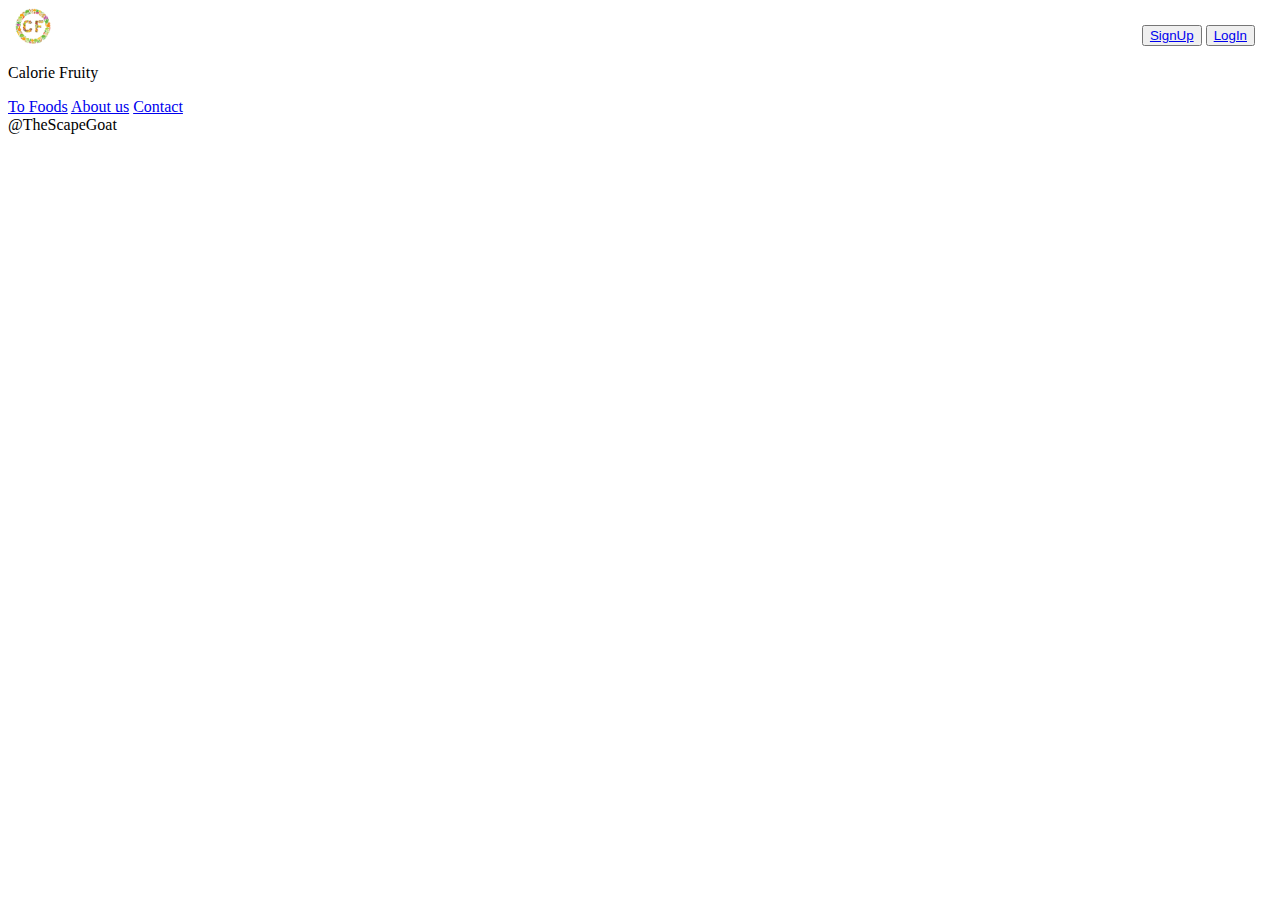
<file: target/classes/static/index.html>
<!DOCTYPE html>
<html xmlns:th="http://www.thymeleaf.org">


<head>
  <meta charset="UTF-8">
  <title>Calorie Fruity</title>
  <link rel='stylesheet' type='text/css' href='index.css'>
  <link rel="stylesheet" href="https://stackpath.bootstrapcdn.com/bootstrap/4.1.3/css/bootstrap.min.css" integrity="sha384-MCw98/SFnGE8fJT3GXwEOngsV7Zt27NXFoaoApmYm81iuXoPkFOJwJ8ERdknLPMO" crossorigin="anonymous">
</head>

<body>

  <div class="row">
    <div class="col-sm-2">
      <img id="Logo" src="images/CalorieFruityLogo.png" />
    </div>
    <div class="col-sm-2">
      <p id="Name">Calorie Fruity</p>
    </div>



    <div class="col-sm-8">
      <div id="authDiv">
        <button class="authButton">
          <a href="/foods">SignUp</a>
        </button>
        <button class="authButton">
          <a href="/foods">LogIn</a>
        </button>
      </div>
    </div>

  </div>

  <div class="row">

    <button1>
      <a class="buttonText" href="/foods">To Foods</a>
    </button1>

    <button1>
      <a class="buttonText" href="/about">About us</a>
    </button1>

    <button1>
      <a class="buttonText" href="/contact">Contact</a>
    </button1>

  </div>


  <label>
    @TheScapeGoat
  </label>



</body>

</html>
</file>
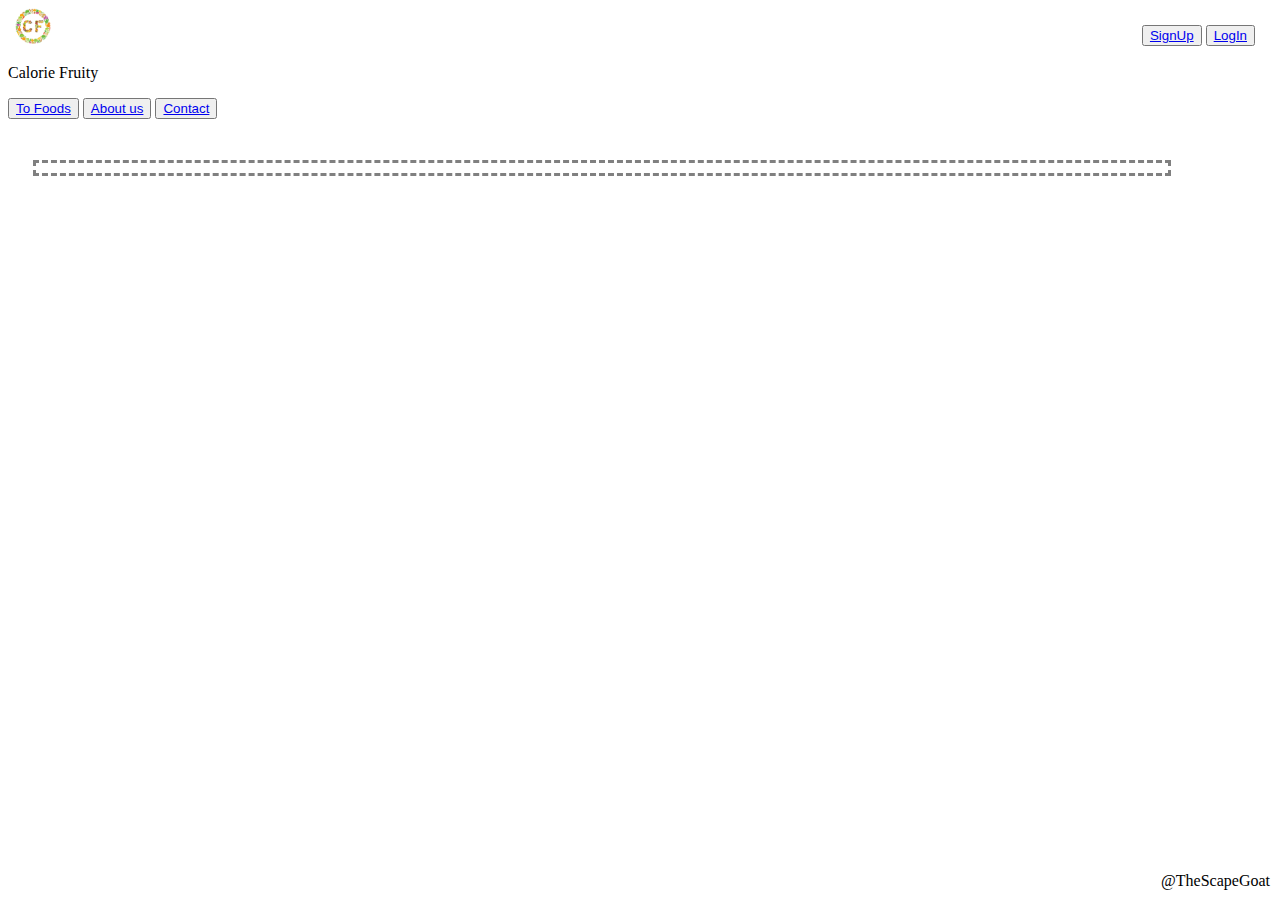
<file: target/classes/static/food.html>
<!DOCTYPE html>
<html xmlns:th="http://www.thymeleaf.org">


<head>
    <meta charset="UTF-8">
    <title>Calorie Fruity</title>
    <link rel="stylesheet" href="https://stackpath.bootstrapcdn.com/bootstrap/4.1.3/css/bootstrap.min.css" integrity="sha384-MCw98/SFnGE8fJT3GXwEOngsV7Zt27NXFoaoApmYm81iuXoPkFOJwJ8ERdknLPMO" crossorigin="anonymous">
</head>

<body>

<div class="row">
    <div class="col-sm-2">
        <img id="Logo" src="images/CalorieFruityLogo.png" />
    </div>
    <div class="col-sm-2">
        <p id="Name">Calorie Fruity</p>
    </div>



    <div class="col-sm-8">
        <div id="authDiv">
            <button class="authButton">
                <a href="/foods">SignUp</a>
            </button>
            <button class="authButton">
                <a href="/foods">LogIn</a>
            </button>
        </div>
    </div>

</div>

<div class="row">
    <div class="col-sm-12">
    <button>
        <a class="buttonText" href="/foods">To Foods</a>
    </button>

    <button>
        <a class="buttonText" href="/about">About us</a>
    </button>

    <button>
        <a class="buttonText" href="/contact">Contact</a>
    </button>
    </div>
</div>

<div class="row">
    <p th:text="${foods}"></p>
    <table id="table">
        <th:block th:each="food: ${foods}">

            <tr>
                <td th:text="${food.name}"></td>
            </tr>
            <tr>
                <td th:text="${food.calories}"></td>
            </tr>
        </th:block>
    </table>

</div>

<label id="copyright">
    @TheScapeGoat
</label>



</body>

</html>

<style>

#authDiv{
    position:absolute;
    top:25px;
    right:25px;

}
#Logo {
  width: 50px;
}

.authButton{

}
.authFont {
  font-size: 36px;
}
#table{
border-style: dashed;
position: relative;
top:25px;
left: 25px;
width: 90%;

}

#copyright{
  position: absolute;
  right:10px;
  bottom: 10px;
}




</style>
</file>
<file: target/classes/static/index.css>
#authDiv{
    position:absolute;
    top:25px;
    right:25px;

}
#Logo {
  width: 50px;
}

.authButton{

}
.authFont {
  font-size: 36px;
}
</file>
